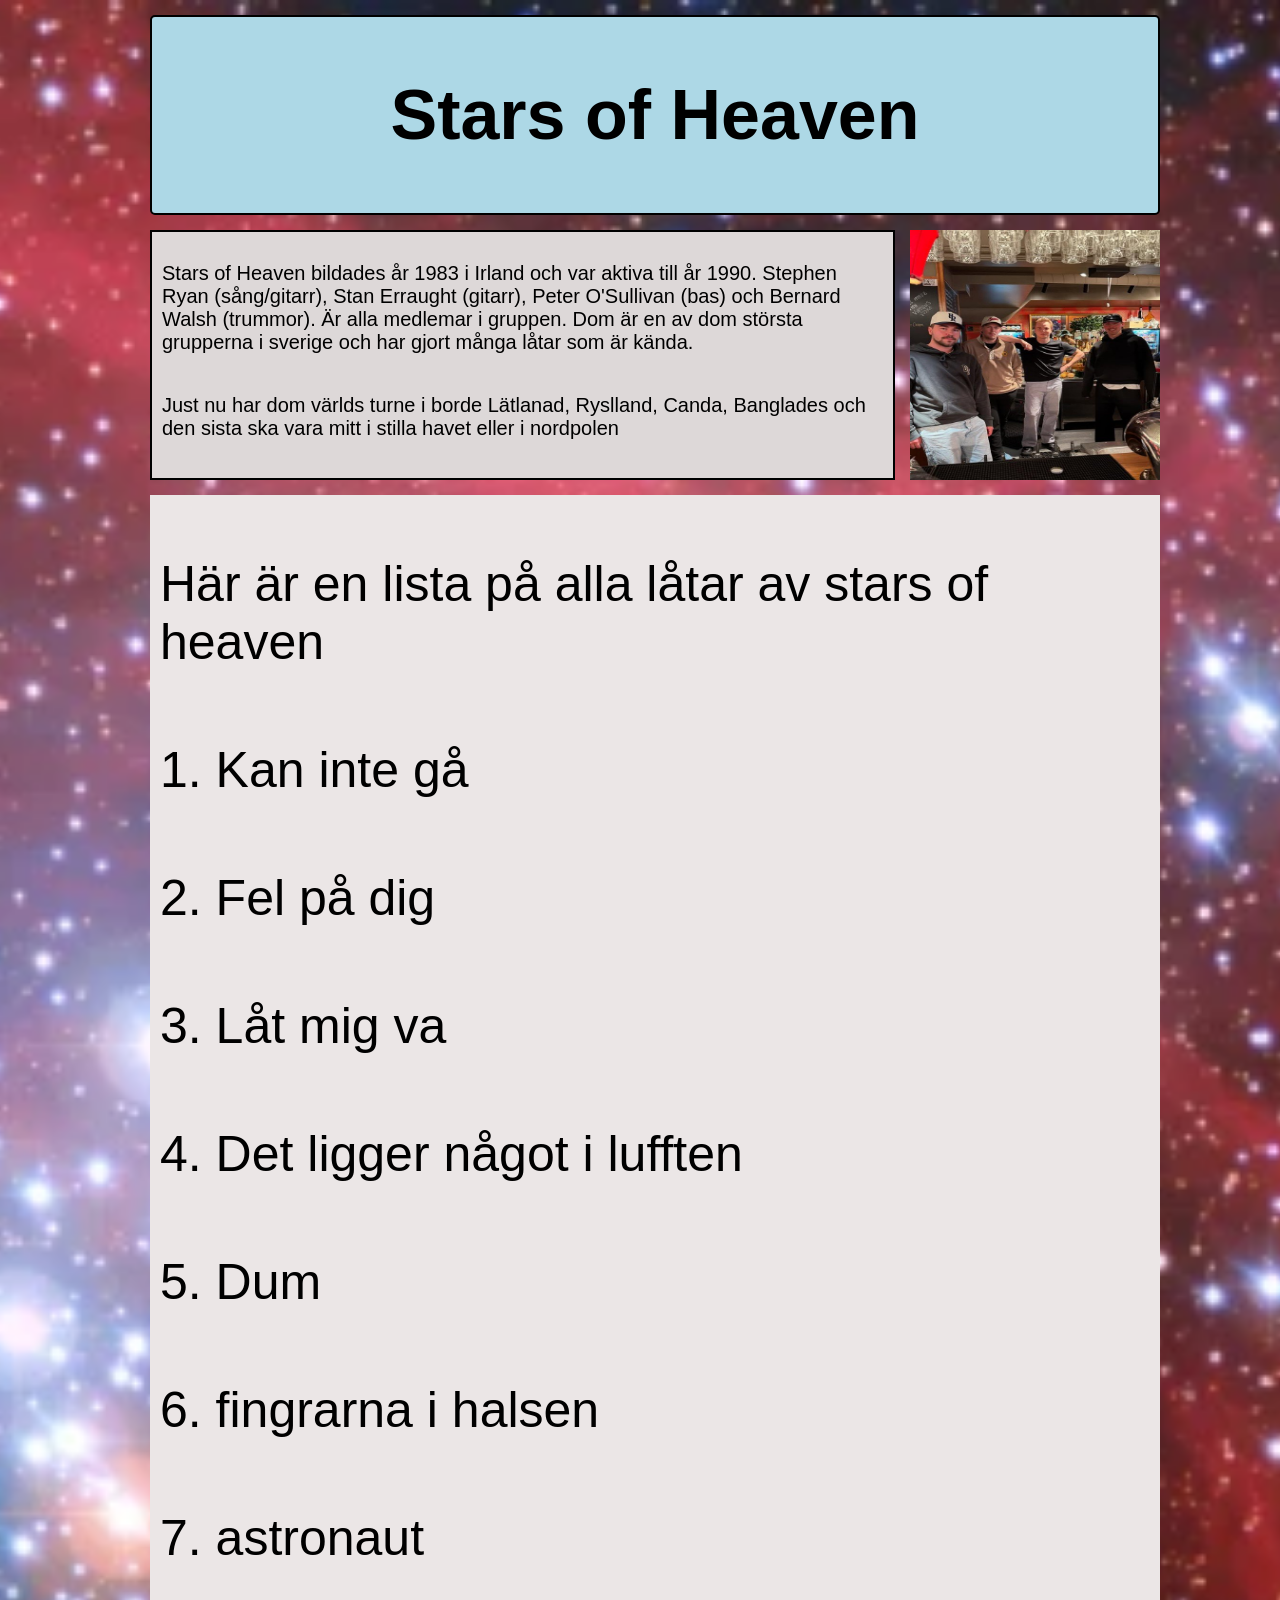
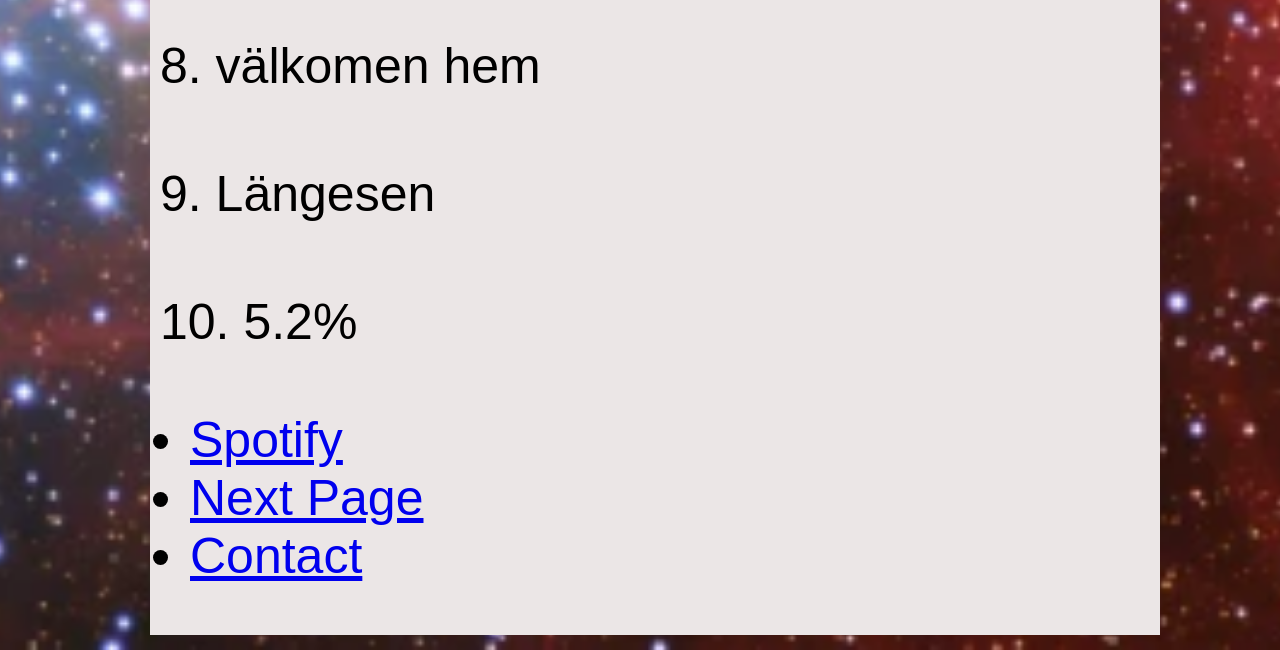
<file: index.html>
<!DOCTYPE html>
<html>
<head>
    <meta charset="utf-8">
    <title>Stars of Heaven</title>
    <link rel="stylesheet" href="stars.css">
</head>

<body>

    <div class="container">

        <header>
            <h1 class="mitt big" >Stars of Heaven</h1>
        </header>

        <article>
            <p class="border">
                Stars of Heaven bildades år 1983 i Irland och var aktiva till år 1990.  Stephen Ryan (sång/gitarr), Stan Erraught (gitarr),
                Peter O'Sullivan (bas) och Bernard Walsh (trummor). Är alla medlemar i gruppen. 
                Dom är en av dom största grupperna i sverige och har gjort många låtar som är kända.
            </p>
            <p class="border">Just nu har dom världs turne i borde Lätlanad, Ryslland, Canda, Banglades och den sista ska vara mitt i stilla havet eller i nordpolen</p>
               
        </article>

            <div class="right">
            <img src="123.jpg" alt="Stars of Heaven">
        </div>

        <footer>
            <p class="border stor"> Här är en lista på alla låtar av stars of heaven</p>
            <p class="border stor">1. Kan inte gå</p>
            <p class="border stor">2. Fel på dig </p>
            <p class="border stor">3. Låt mig va</p>
            <p class="border stor">4. Det ligger något i lufften</p>
            <p class="border stor">5. Dum</p>
            <p class="border stor">6. fingrarna i halsen </p>
            <p class="border stor">7. astronaut</p>
            <p class="border stor">8. välkomen hem</p>
            <p class="border stor">9. Längesen</p>
            <p class="border stor">10. 5.2%</p>
    
            
<nav>
    <ul class="stor">
        <li><a href="https://open.spotify.com/artist/55ZGFvikpNjQHvtTWS5aZF" target="_blank">Spotify</a></li>
        <li><a href="sida2.html">Next Page</a></li>
        <li><a href="sida3.html">Contact</a></li>
        
    </ul>
</nav>
        </footer>

    </div>


</body>
</html>
</file>
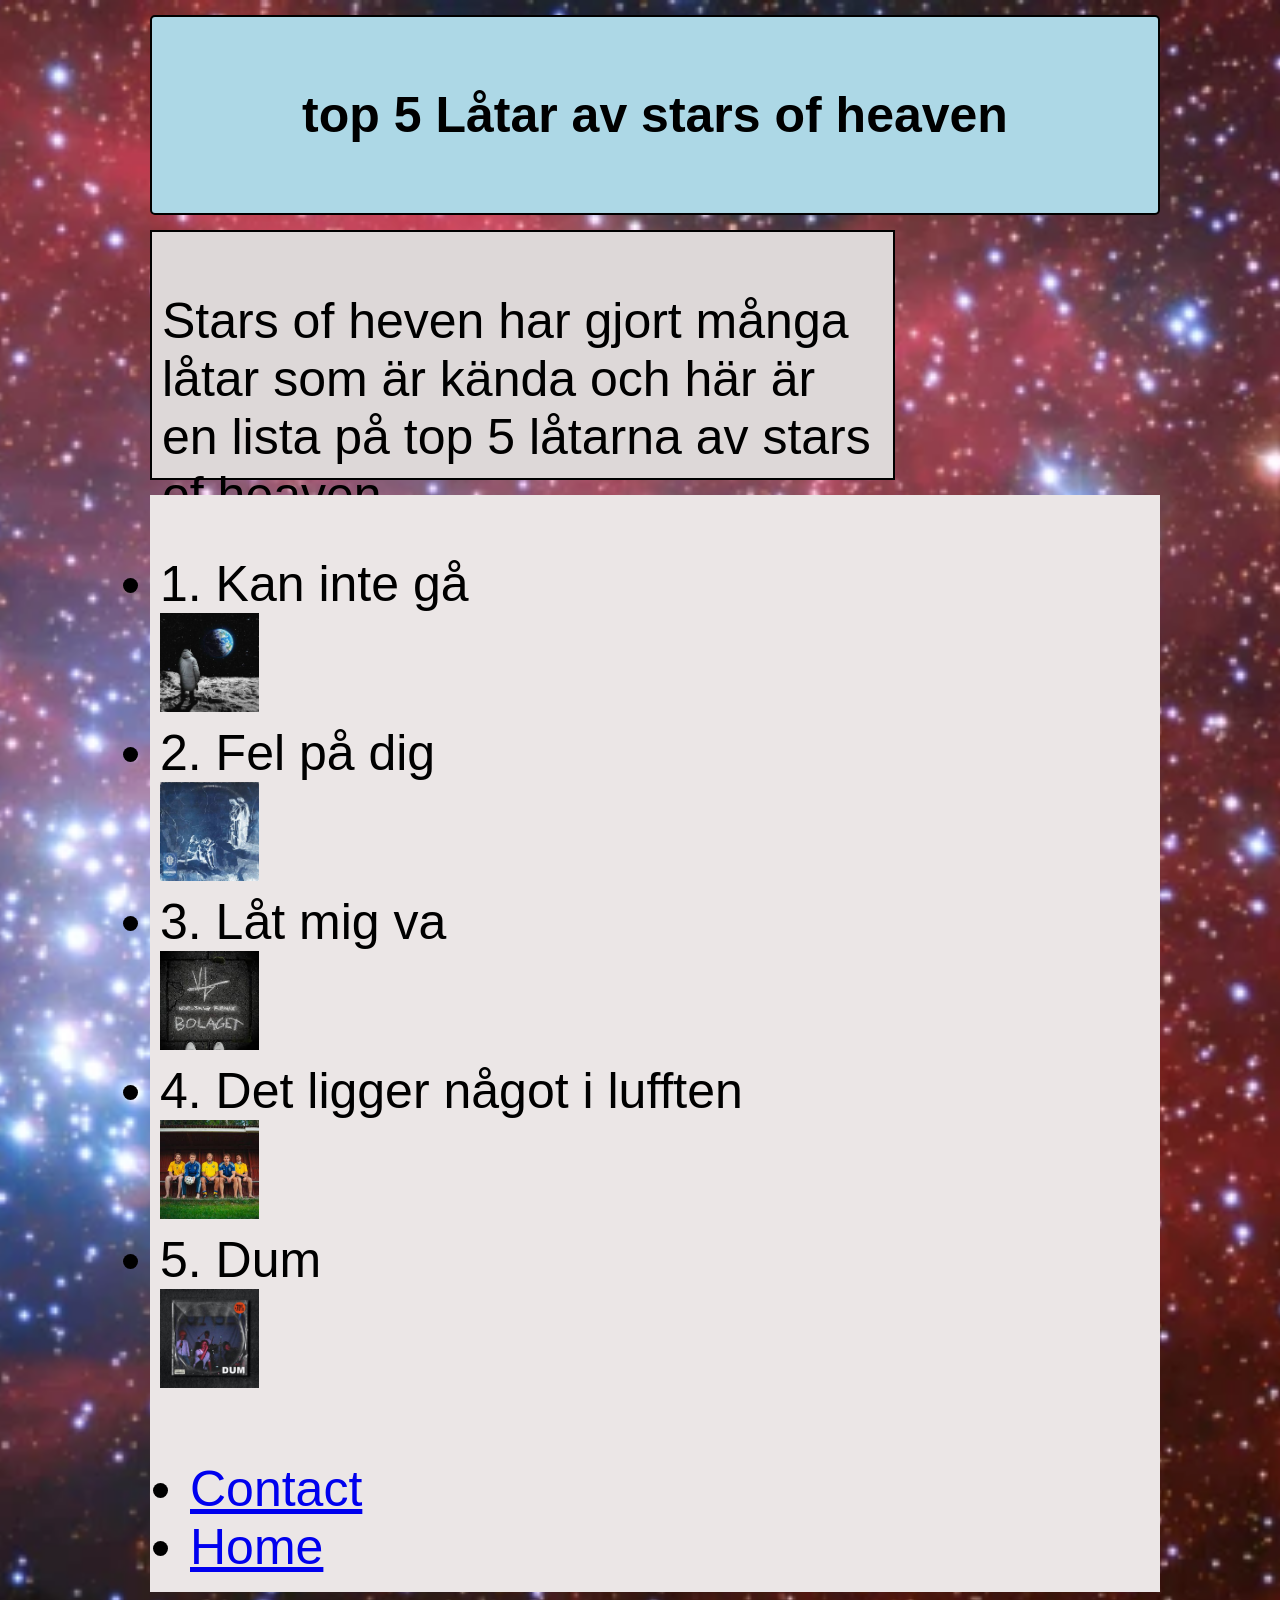
<file: sida2.html>
<!Doctype html>
<html>
<head>
    <meta charset="utf-8">
    <title>Stars of Heaven - Page 2</title>
    <link rel="stylesheet" href="stars.css">
</head>
<body>
    <div class="container">
        <header>
            <h1 class="mitt stor">top 5 Låtar av stars of heaven</h1>
        </header>

        <article>
            <p class="border stor">
                Stars of heven har gjort många låtar som är kända och här är en lista på top 5 låtarna av stars of heaven.
            </p>
        </article>

        <footer>
            <ul class="border stor"> 
                <li>1. Kan inte gå</li> <img class="HH" src="bild3.jpg" alt="error">
                <li>2. Fel på dig </li> <img class="HH" src="bild4.jpg" alt="error">
                <li>3. Låt mig va</li> <img class="HH" src="bild5.jpg" alt="error">
                <li>4. Det ligger något i lufften</li> <img class="HH" src="bild6.jpg" alt="error">
                <li>5. Dum</li> <img class="HH" src="bild7.jpg" alt="error">
            </ul>
               <nav>
        <ul>
            <li class="stor"><a href="sida3.html">Contact</a></li>
            <li class="stor"><a href="index.html">Home</a></li>  
          
        </ul>
    </nav>
        </footer>
    </div>      

</body>
</html>
</file>
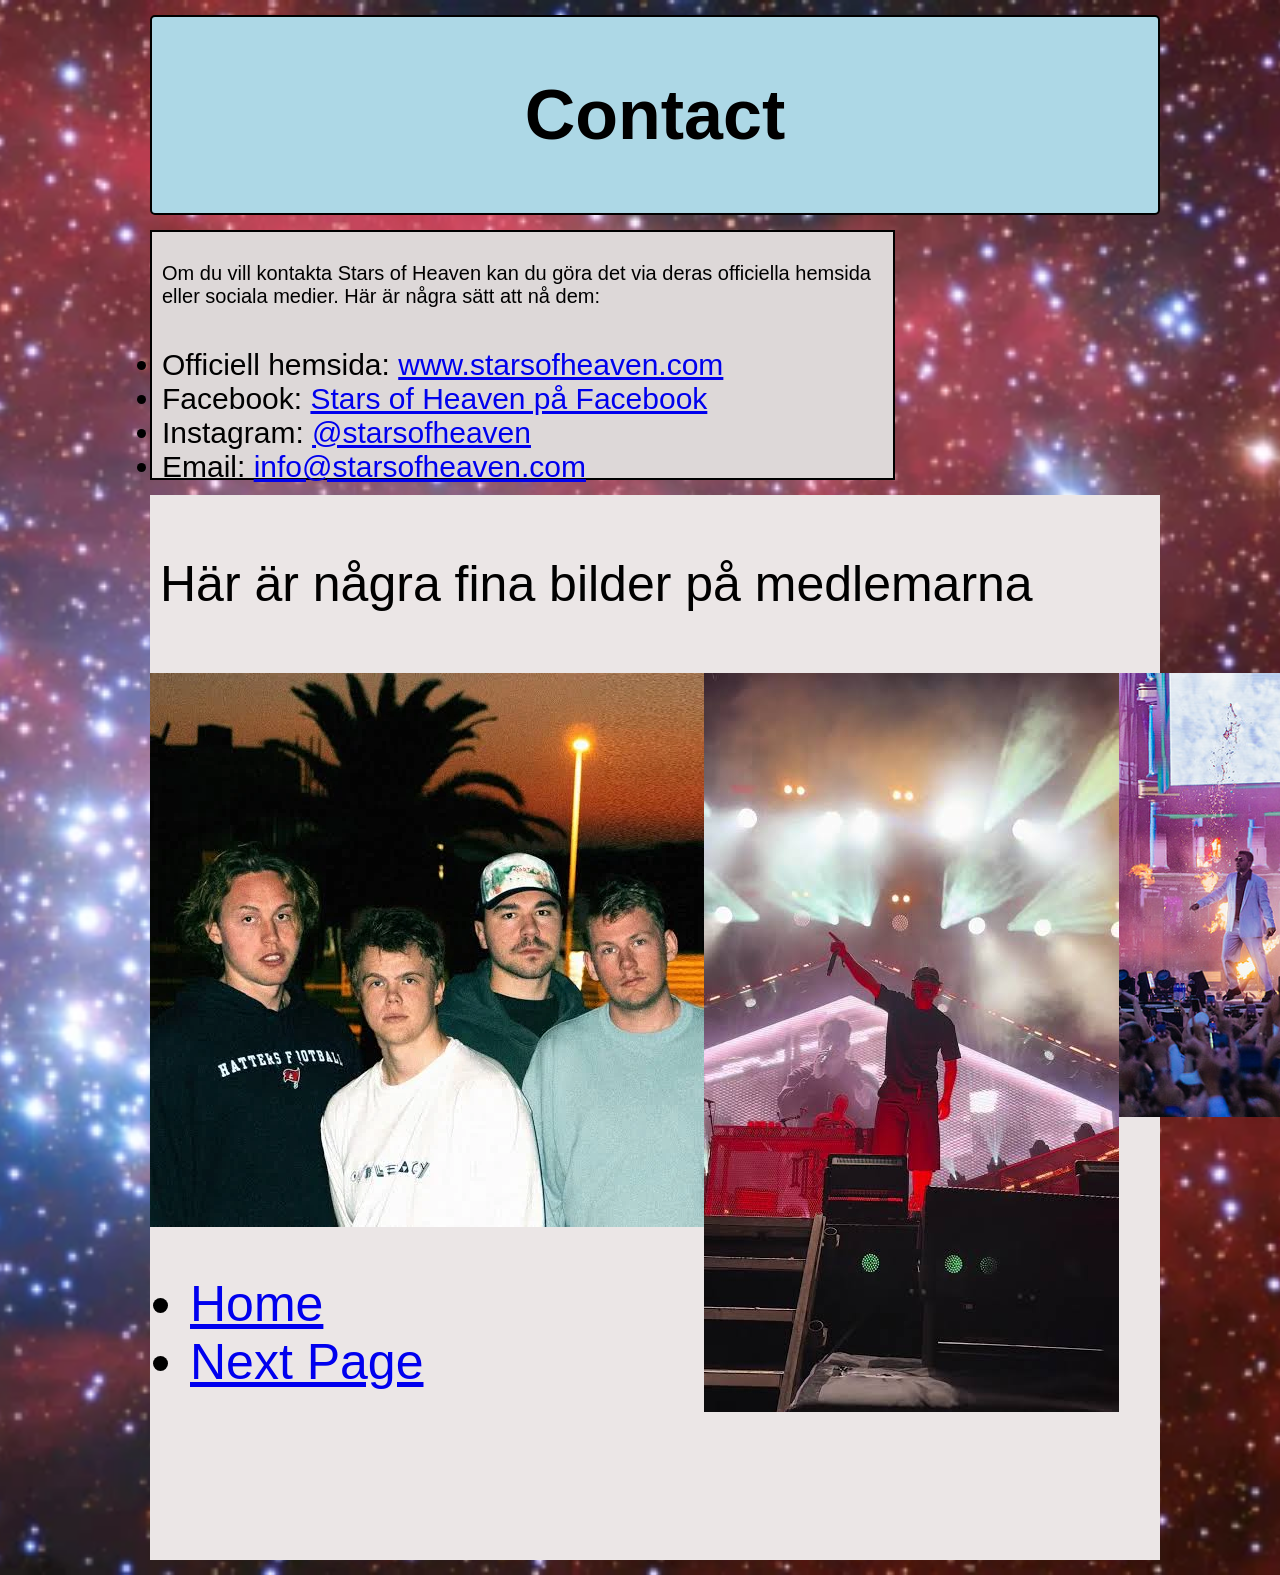
<file: sida3.html>
<!DOCTYPE html>
<head>
    <meta charset="utf-8">
    <title>Stars of Heaven - Page 3</title>
    <link rel="stylesheet" href="stars.css">
</head>
<body>
    <div class="container">
        <header>
            <h1 class="mitt big">Contact</h1>
        </header>

        <article>
            <p class="border">
                Om du vill kontakta Stars of Heaven kan du göra det via deras officiella hemsida eller sociala medier. 
                Här är några sätt att nå dem:
            </p>
            <ul class="border">
                <li class="liten">Officiell hemsida: <a href="https://www.starsofheaven.com" target="_blank">www.starsofheaven.com</a></li>
                <li class="liten">Facebook: <a href="https://www.facebook.com/starsofheaven" target="_blank">Stars of Heaven på Facebook</a></li>
                <li class="liten">Instagram: <a href="https://www.instagram.com/starsofheaven" target="_blank">@starsofheaven</a></li>
                <li class="liten">Email: <a href="mailto:info@starsofheaven.com">info@starsofheaven.com</a></li>
            </ul>
        </article>

        <footer>
            
             <p class="border stor"> Här är några fina bilder på medlemarna </p>
             <div class="stars">
                 <img src="images.webp" alt="error">
                 <img src="bild1.jpg" alt="error">
                 <img class="HG" src="bid2.jpg" alt="error">
             </div>
              <nav>
                <ul>
                    <li class="stor"><a href="index.html">Home</a></li>
                    <li class="stor"><a href="sida2.html">Next Page</a></li>
                </ul>
            </nav>
        </footer>
    </div>
</body>
</html>
</file>
<file: stars.css>
body {
    margin: 0;
    font-family: Arial, sans-serif;
    background-color: rgb(235, 230, 230);
    background-image: url("picture.webp");
    background-size: cover;   
    background-position: center;  
}


.container {
    display: grid;

    width: 100%;
    min-height: 100vh;

    gap: 15px;
    padding: 15px;
    grid-template-rows: 200px 250px 1fr;
    grid-template-columns: 120px 1fr 1fr 250px 120px;

    grid-template-areas:
        "left header header header right"
         "left content content img right"
        "left footer footer footer right"
    
}

header {
    grid-area: header;
    border: 2px solid black;
    border-radius: 5px;
    
   display: flex;
   align-items: center;
   justify-content: center;

   background-color: lightblue;
}



article {
    grid-area: content;
    border: 2px solid black ;
    background-color: rgb(221, 216, 216);
}

.border {
    padding: 10px;  
}

.right {
    grid-area: img;
}

.right img {
    width: 250px;
    height: 250px;
}

footer {
    grid-area: footer;
    background-color: rgb(235, 230, 230);
}


h1{
    font-size: 45px;
}

p{
    font-size: 20px;
}


.stor{
    font-size: 50px;
}

.liten{
    font-size: 30px;
}

.stars{
    display: grid;
    grid-template-columns: 1fr 1fr 1fr;
    width: 20%;
    height: 55%;
    padding: 0px;
}

.big{
    font-size: 70px;
}

.HH{
    width: 10%;
    height: 10%;
}

.HG{
    height: 60.1%;
}
</file>
